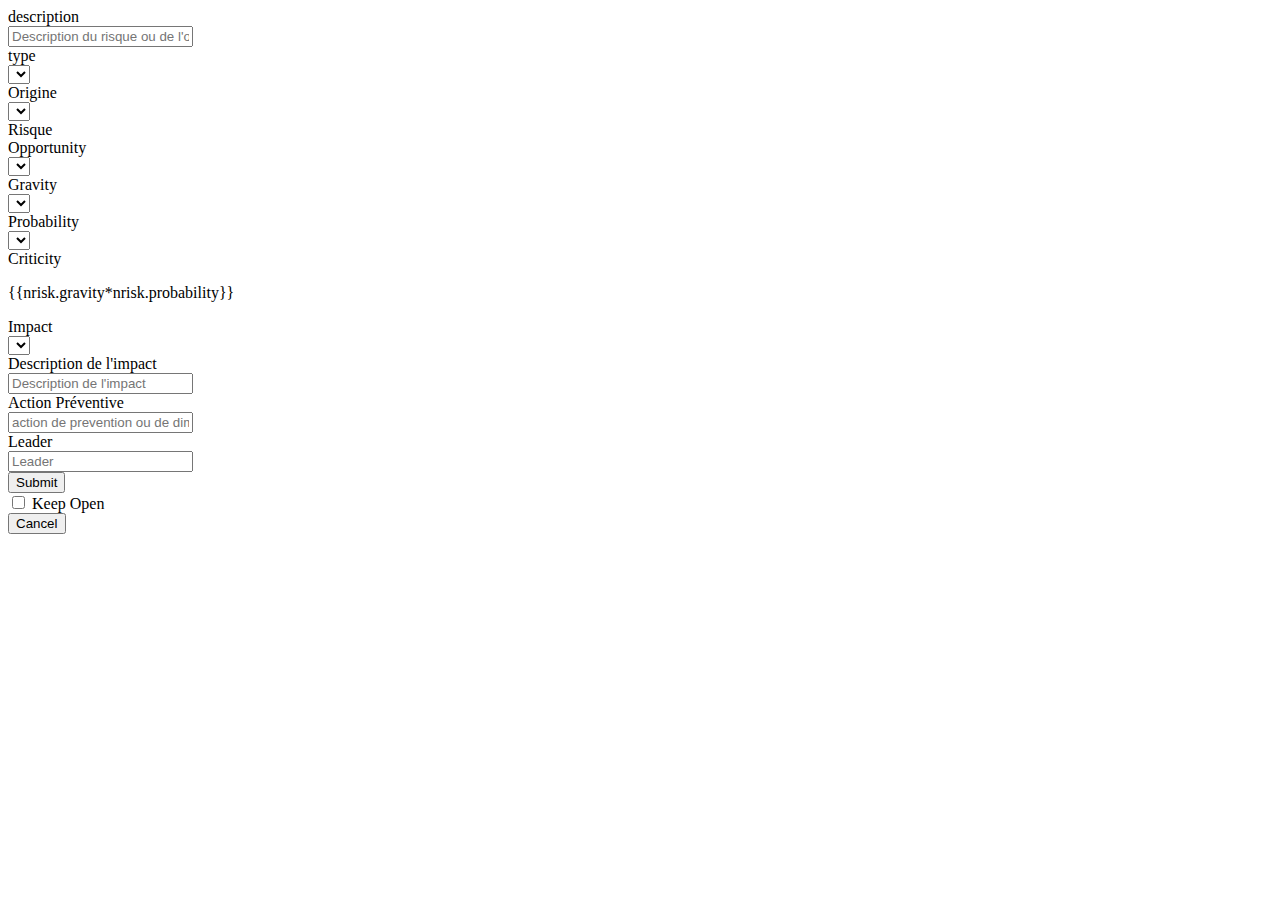
<file: risk/new-risk.html>
<html >
    <form ng-show="show_new_risk" class="form-horizontal" role="form" id="new_risk" name="new_risk" ng-submit="riskCtrl.POST(nrisk)">
        <div class="form-group row" id="inputDescription">
            <label for="inputDescription" class="col-sm-1 control-label">description</label>
            <div class="col-sm-11">
                <input class="form-control description"  placeholder="Description du risque ou de l'opportunité" type="text" ng-model="nrisk.desc" required ng-class="" title="Entrez la description du risque ou de l'opportunité">
            </div>
        </div>
        <div class="row">
            <div class="col-sm-6">
                <div class="form-group" id="inputType">
                    <label for="inputType" class="col-sm-2 control-label">type</label>
                    <div class="col-sm-10">
                        <select  class="select"  ng-model="nrisk.type" ng-init="nrisk.type='Management'" ng-options="opt for opt in ['Management','Technique']">
                        </select>
                    </div>
                </div>
                <div class="form-group">
                    <label for="inputOrigine" class="col-sm-2 control-label">Origine</label>
                    <div class="col-sm-10">
                        <select ng-model="nrisk.orig" ng-init="nrisk.orig='Interne'" ng-options="opt for opt in ['Interne','Externe']" class="select " title="l'origine est Interne ou Externe au projet.">
                        </select>
                    </div>
                </div>        
                <div class="form-group">
                    <label for="inputRiskOpp" class="col-sm-2 control-label">Risque<br>Opportunity</label>
                    <div class="col-sm-10">
                        <select  class="select" ng-model="nrisk.risk_opp" ng-init="nrisk.risk_opp='Risque'" ng-options="opt for opt in ['Risque','Opportunité']">
                        </select>
                    </div>
                </div>
            </div> 
            <div class="col-sm-3">
                <div class="form-group">
                    <label for="inputGravity" class="col-sm-2 control-label">Gravity</label>
                    <div class="col-sm-2">
                        <select class="select" type="text" ng-model="nrisk.gravity" ng-options="opt for opt in ['1','2','3']" ng-init="nrisk.gravity='1'" title="1:Entraine des incidences mineures, légères, de peu d'importance, sans aucune incidence au niveau du client&#13;2 entraine des incidences graves, significatifs qui pourront avoir pour conséquences le non respect d'un aspect contractuel mineur&#13;3 entraine des dommages bloquants, catastrophiques, intolérables qui auront pour conséquence le non respect d'un aspect contractuel majeur"> 
                        </select> 
                    </div>
                </div>
                <div class="form-group">
                    <label for="inputProbability" class="col-sm-2 control-label">Probability</label>
                    <div class="col-sm-2">
                        <select class="select" type="text" ng-model="nrisk.probability" ng-options="opt for opt in ['1','2','3']" ng-init="nrisk.probability='1'" title="1:Peu probable&#13;2:Très probable&#13;3:Certain"> 
                        </select>
                    </div>
                </div>
            </div> 
            <div class="col-sm-3">
                <label  for="Criticity" class="col-sm-6 control-label">Criticity</label>
                <p id="Criticity" class="col-sm-6 select"> {{nrisk.gravity*nrisk.probability}} </p>
                <div class="form-group">
                    <label for="inputProbability" class="col-sm-2 control-label">Impact</label>
                    <div class="col-sm-4">
                        <select class="select" type="text" ng-init="nrisk.impact='Qualité'" ng-model="nrisk.impact" ng-options="opt for opt in ['Coût','Délai','Qualité']" ></select>
                    </div>
                </div>
            </div>
        </div>
        
        
        <div class="form-group" id="inputDescriptionImpact">
            <label for="inputProbability" class="col-sm-2 control-label">Description de l'impact</label> 
            <div class="col-sm-9">
                <input class="form-control description" placeholder="Description de l'impact" type="text" ng-model="nrisk.impact_desc" required title="Description de l'impact"/>
            </div>      
        </div>
        <div class="form-group" id="inputDescriptionImpact">
            <label for="inputProbability" class="col-sm-2 control-label">Action Préventive</label> 
            <div class="col-sm-9">
                <input class="form-control description"  placeholder="action de prevention ou de diminution" type="text" ng-model="nrisk.preventive_action" title="action de prevention ou de diminution du risque"/>
            </div>              
        </div>
        <div class="form-group" id="inputLeader">
            <label for="inputProbability" class="col-sm-2 control-label">Leader</label>
            <div class="col-sm-4">
                <input class="form-control description"  placeholder="Leader" type="text" ng-model="nrisk.leader"/>
            </div> 
        </div>

        <div class="form-group">
            <div class="col-lg-2"><input type="submit" id="submit" value="Submit" class="button btn-primary" ng-disabled="new_risk.$invalid" /></div>
            <input type="checkbox" ng-model="nrisk.keep_open"> Keep Open
            <div class="col-lg-2"><input type="submit" id="cancel" value="Cancel" class="button btn-primary" ng-click="show_new_risk=false"/></div>
        </p>

    </form>
</html>
</file>
